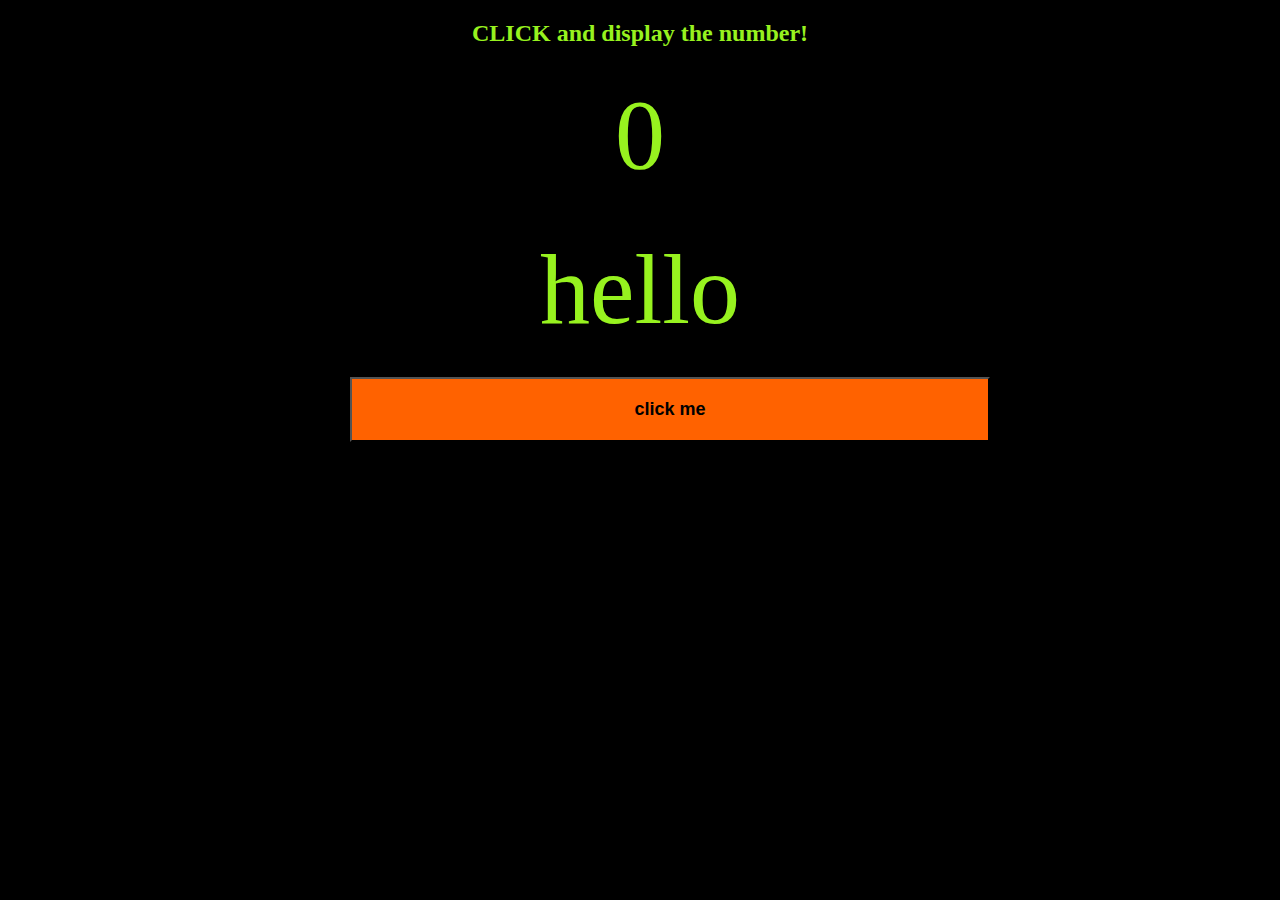
<file: index.html>
<!DOCTYPE html>
<html lang="en">
<head>
    <meta charset="UTF-8">
    <meta http-equiv="X-UA-Compatible" content="IE=edge">
    <meta name="viewport" content="width=device-width, initial-scale=1.0">
    <link rel="stylesheet" href="index.css">
    <title>Practise</title>
</head>
<body>
    <div class="container">
        <h2 id="heading">CLICK and display the number!</h2>
        <span id="span">0</span>
         <span id="head">hello</span>
        <button id="btn">click me</button>
    </div>

  <script src="index.js"></script>
</body>
</html>
</file>
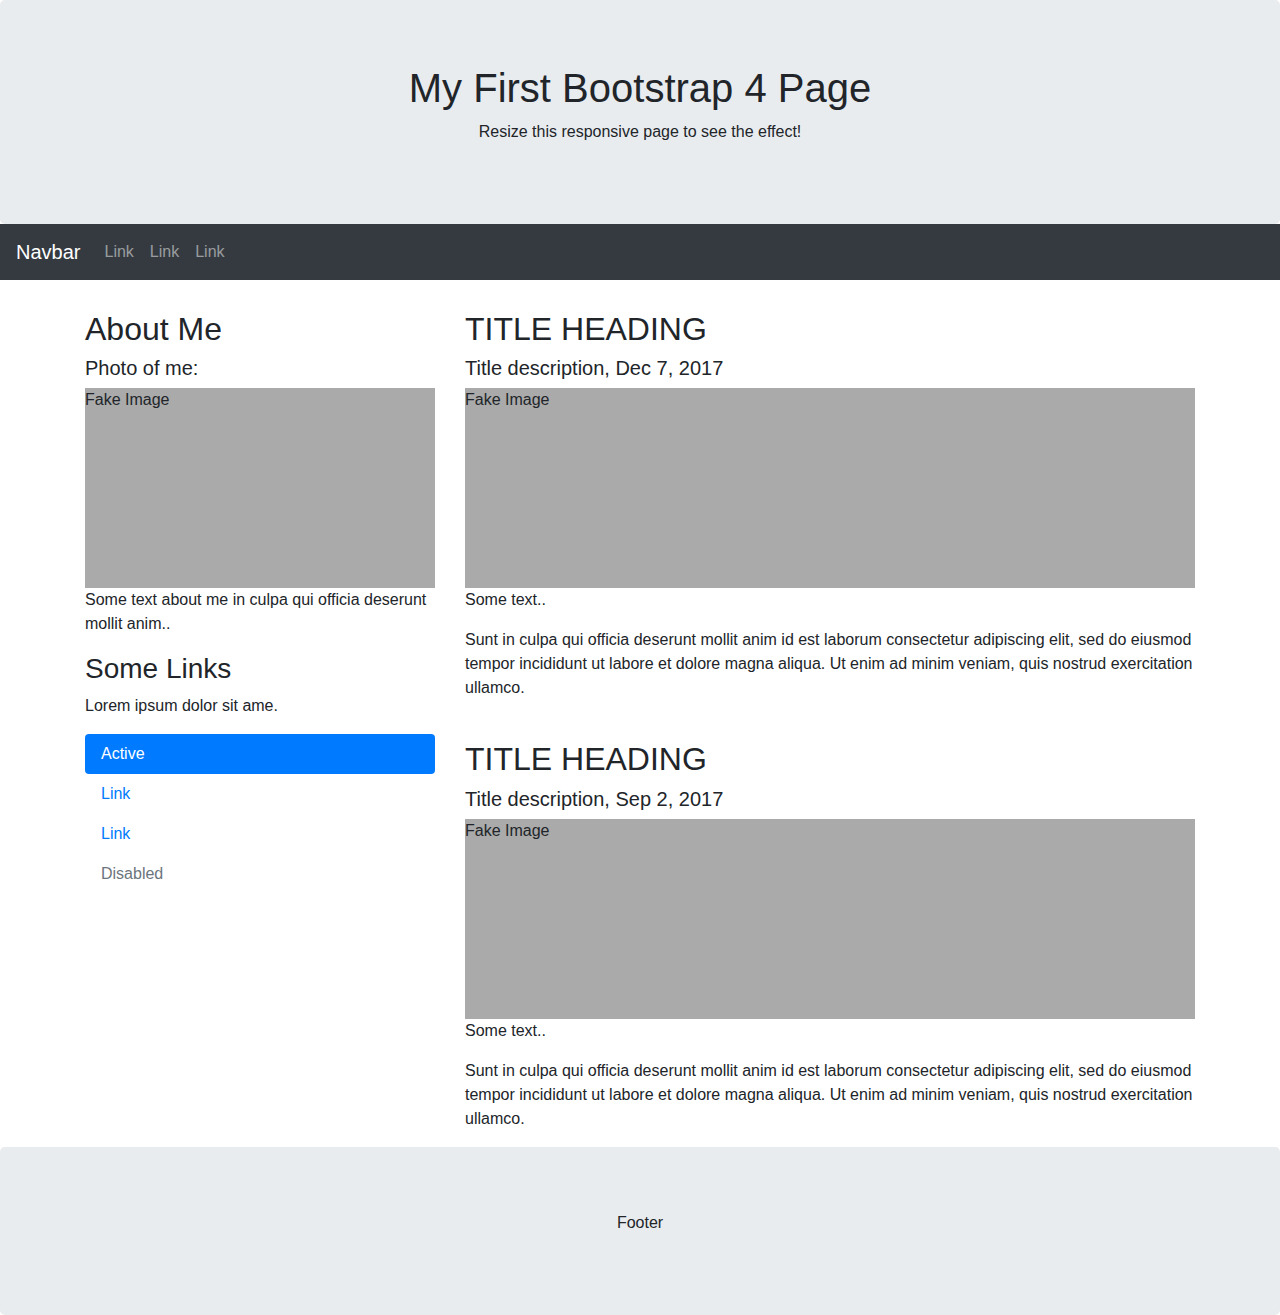
<file: sec.html>
<!DOCTYPE html>
<html lang="en">
<head>
  <title>Simple Webpage using Bootstrap 4</title>
  <meta charset="utf-8">
  <meta name="viewport" content="width=device-width, initial-scale=1">
  <link rel="stylesheet" href="https://cdn.jsdelivr.net/npm/bootstrap@4.6.1/dist/css/bootstrap.min.css">
  <script src="https://cdn.jsdelivr.net/npm/jquery@3.6.0/dist/jquery.slim.min.js"></script>
  <script src="https://cdn.jsdelivr.net/npm/popper.js@1.16.1/dist/umd/popper.min.js"></script>
  <script src="https://cdn.jsdelivr.net/npm/bootstrap@4.6.1/dist/js/bootstrap.bundle.min.js"></script>
  <style>
  .fakeimg {
    height: 200px;
    background: #aaa;
  }
  </style>
</head>
<body>

<div class="jumbotron text-center" style="margin-bottom:0">
  <h1>My First Bootstrap 4 Page</h1>
  <p>Resize this responsive page to see the effect!</p> 
</div>

<nav class="navbar navbar-expand-sm bg-dark navbar-dark">
  <a class="navbar-brand" href="#">Navbar</a>
  <button class="navbar-toggler" type="button" data-toggle="collapse" data-target="#collapsibleNavbar">
    <span class="navbar-toggler-icon"></span>
  </button>
  <div class="collapse navbar-collapse" id="collapsibleNavbar">
    <ul class="navbar-nav">
      <li class="nav-item">
        <a class="nav-link" href="#">Link</a>
      </li>
      <li class="nav-item">
        <a class="nav-link" href="#">Link</a>
      </li>
      <li class="nav-item">
        <a class="nav-link" href="#">Link</a>
      </li>    
    </ul>
  </div>  
</nav>

<div class="container" style="margin-top:30px">
  <div class="row">
    <div class="col-sm-4">
      <h2>About Me</h2>
      <h5>Photo of me:</h5>
      <div class="fakeimg">Fake Image</div>
      <p>Some text about me in culpa qui officia deserunt mollit anim..</p>
      <h3>Some Links</h3>
      <p>Lorem ipsum dolor sit ame.</p>
      <ul class="nav nav-pills flex-column">
        <li class="nav-item">
          <a class="nav-link active" href="#">Active</a>
        </li>
        <li class="nav-item">
          <a class="nav-link" href="#">Link</a>
        </li>
        <li class="nav-item">
          <a class="nav-link" href="#">Link</a>
        </li>
        <li class="nav-item">
          <a class="nav-link disabled" href="#">Disabled</a>
        </li>
      </ul>
      <hr class="d-sm-none">
    </div>
    <div class="col-sm-8">
      <h2>TITLE HEADING</h2>
      <h5>Title description, Dec 7, 2017</h5>
      <div class="fakeimg">Fake Image</div>
      <p>Some text..</p>
      <p>Sunt in culpa qui officia deserunt mollit anim id est laborum consectetur adipiscing elit, sed do eiusmod tempor incididunt ut labore et dolore magna aliqua. Ut enim ad minim veniam, quis nostrud exercitation ullamco.</p>
      <br>
      <h2>TITLE HEADING</h2>
      <h5>Title description, Sep 2, 2017</h5>
      <div class="fakeimg">Fake Image</div>
      <p>Some text..</p>
      <p>Sunt in culpa qui officia deserunt mollit anim id est laborum consectetur adipiscing elit, sed do eiusmod tempor incididunt ut labore et dolore magna aliqua. Ut enim ad minim veniam, quis nostrud exercitation ullamco.</p>
    </div>
  </div>
</div>

<div class="jumbotron text-center" style="margin-bottom:0">
  <p>Footer</p>
</div>

</body>
</html>
</file>
<file: index.css>
*{
    margin: 0;
    padding: 0;
    box-sizing: border-box;
}
body{
    background-color: #000000;
}

h2{
    font-size: 5y0px;
    color: #97f21f;
    display: flex;
    justify-content: center;
    text-align: center;
    margin: 20px 30px;
}

span{
    color: #97f21f;
    font-size: 100px;
    display: flex;
    text-align: center;
    justify-content: center;
    margin: 20px 30px;
    padding:10px;
}
button{
    font-size: large;
    font-family: 'Franklin Gothic Medium', 'Arial Narrow', Arial, sans-serif;
    font-weight: bold;
    width: 50%;
    justify-content:center ;
    text-align: center;
    padding: 20px;
    margin-left: 350px;
    background-color: #ff6200;
    transition: 0.5s;
}
button:hover{
    background-color: #ff8c45;
}




@media (max-width:700px){
    .container{
       background-color: green;
    }
    .bts{
       text-align: center;
       margin: 11px;
       display:flex ;
       flex-wrap: wrap;
       justify-content: center;
       
       
    }
    button{
        padding: 30px;
        width: auto;
        margin-right: 350px;
    }

}


@media (max-width:400px){
    .container{
        background-color: green;
     }
     .bts{
        text-align: center;
        margin: 11px;
        display:flex ;
        justify-content: center;
        
     }
    button{
        padding: 50px;
        margin-right: 350px;
    }

}
</file>
